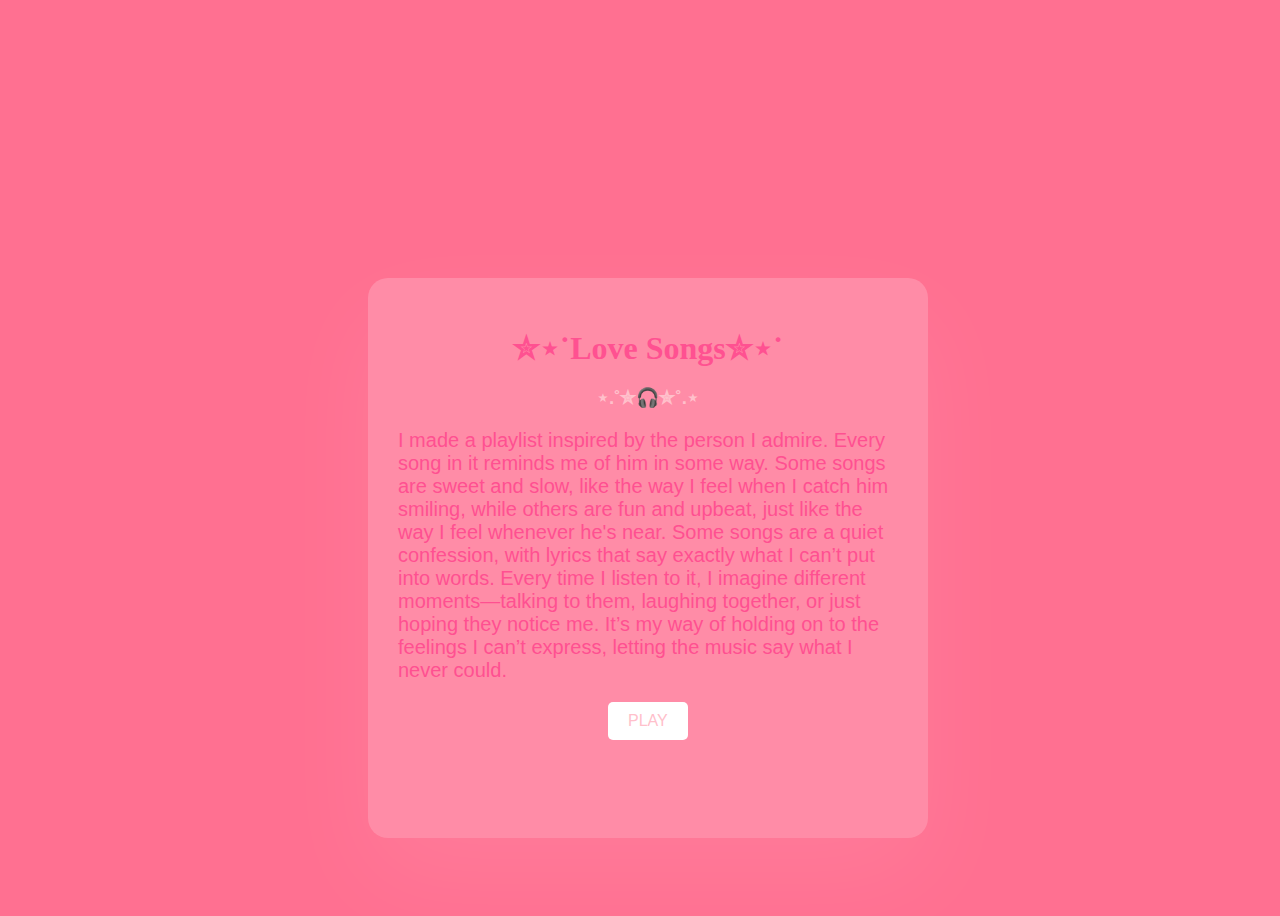
<file: index.html>
<!DOCTYPE html>
<html>
<head>
  <meta charset="UTF-8">
  <title>Oh no</title>
</head>
<style>
  body{
  width:100%;
  height:100vh;
  display: flex;
  justify-content: center;
  align-items: center;
  background: #ff7091;
  font-family: Sans-Serif;
 h1{
   font-family: cursive;
   text-align: center;
   color:#ff5191;
   margin-bottom: 20px;
 }
 h3{
   text-align: center;
   color:pink;
   margin-bottom: 20px;
 }
 
 div{ 
   text-decoration: none;
   margin-top: 200px;
   width:500px;
  height:500px;
  border-radius: 20px;
  background:rgba(255, 255, 255, 0.2);
  box-shadow: 0 40px 100px rgba(255, 255, 255, 0.08);
  padding: 30px;
  overflow: hidden;
 }

  .btn{
    display: inline-block;
    padding: 10px 20px;
    background-color: white;
    color: black;
    margin-left: 210px;
    border-radius: 5px;
    font-size: 16px;
    border:none;
  }
  a{
    text-decoration: none;
    color:pink;
  }
  .btn:hover {
    background-color: #f3eb;
    transition: 0.5s;
  } 
  p{
    font-family: arial;
    color: #ff5091 ;
    font-size: 20px;
  }
</style>


</style>
<body bgcolor="#ff7091">
  <div>
  <h1>✮⋆˙Love Songs✮⋆˙</h1>
  <h3>⋆.˚✮🎧✮˚.⋆</h3>
  <p>I made a playlist inspired by the person I admire. Every song in it reminds me of him in some way. Some songs are sweet and slow, like the way I feel when I catch him smiling, while others are fun and upbeat, just like the way I feel whenever he's near. Some songs are a quiet confession, with lyrics that say exactly what I can’t put into words. Every time I listen to it, I imagine different moments—talking to them, laughing together, or just hoping they notice me. It’s my way of holding on to the feelings I can’t express, letting the music say what I never could.</p>
  <button class="btn"><a href="main.html">PLAY</a></button>
  </div>
</body>
</html>
</body>
</file>
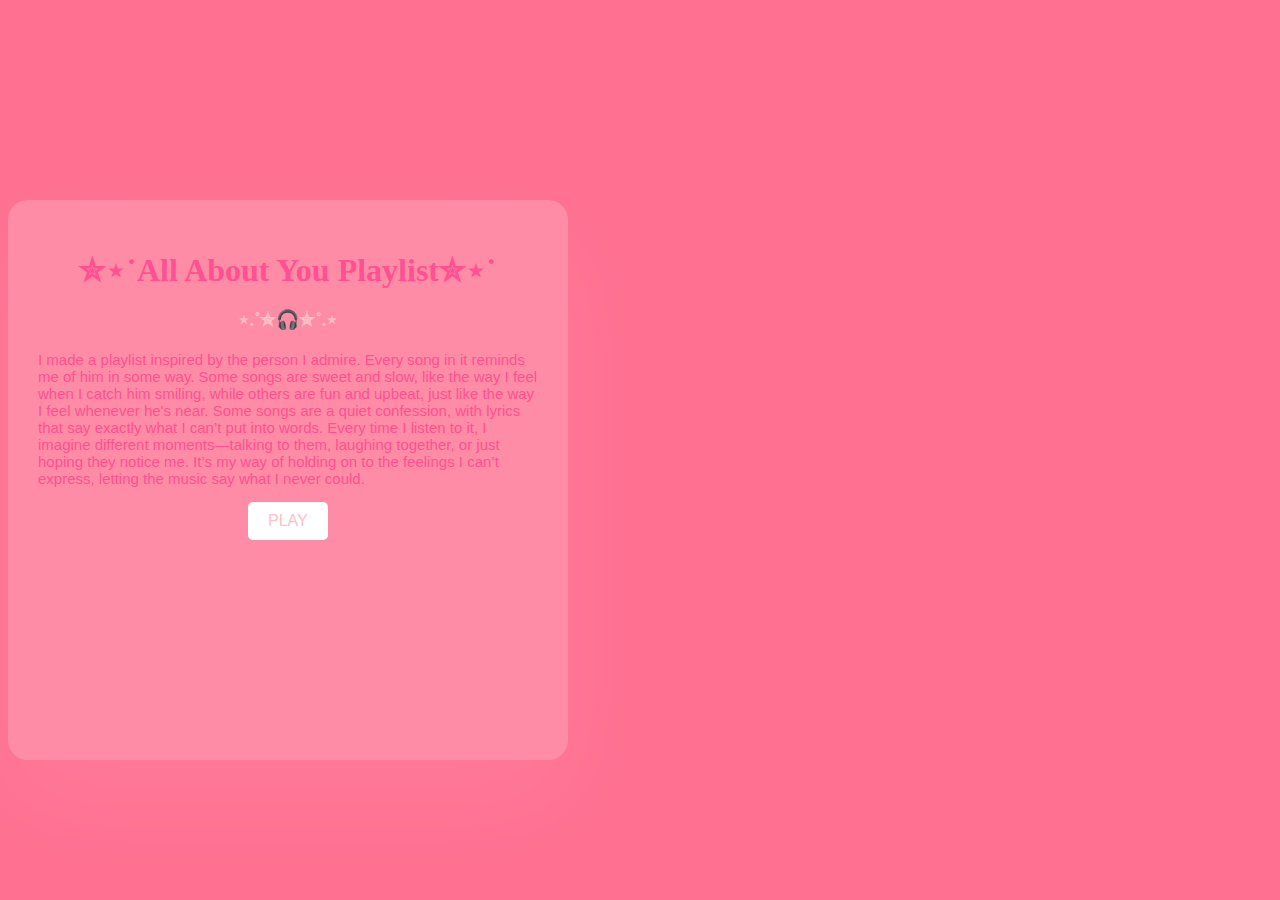
<file: mainweb.html>
<!DOCTYPE html>
<html>
<head>
  <meta charset="UTF-8">
  <title>Oh no</title>
</head>
<style>
 h1{
   font-family: cursive;
   text-align: center;
   color:#ff5191;
   margin-bottom: 20px;
 }
 h3{
   text-align: center;
   color:pink;
   margin-bottom: 20px;
 }
 
 div{
   text-decoration: none;
   margin-top: 200px;
   width:500px;
  height:500px;
  border-radius: 20px;
  background:rgba(255, 255, 255, 0.2);
  box-shadow: 0 40px 100px rgba(255, 255, 255, 0.08);
  padding: 30px;
  overflow: hidden;
 }

  .btn{
    display: inline-block;
    padding: 10px 20px;
    background-color: white;
    color: black;
    margin-left: 210px;
    border-radius: 5px;
    font-size: 16px;
    border:none;
  }
  a{
    text-decoration: none;
    color:pink;
  }
  .btn:hover {
    background-color: #f3eb;
    transition: 0.5s;
  } 
  p{
    font-family: arial;
    color: #ff5091 ;
    font-size: 15px;
  }
</style>


</style>
<body bgcolor="#ff7091">
  <div>
  <h1>✮⋆˙All About You Playlist✮⋆˙</h1>
  <h3>⋆.˚✮🎧✮˚.⋆</h3>
  <p>I made a playlist inspired by the person I admire. Every song in it reminds me of him in some way. Some songs are sweet and slow, like the way I feel when I catch him smiling, while others are fun and upbeat, just like the way I feel whenever he's near. Some songs are a quiet confession, with lyrics that say exactly what I can’t put into words. Every time I listen to it, I imagine different moments—talking to them, laughing together, or just hoping they notice me. It’s my way of holding on to the feelings I can’t express, letting the music say what I never could.</p>
  <button class="btn"><a href="index.html">PLAY</a></button>
  </div>
</body>
</html>
</body>
</file>
